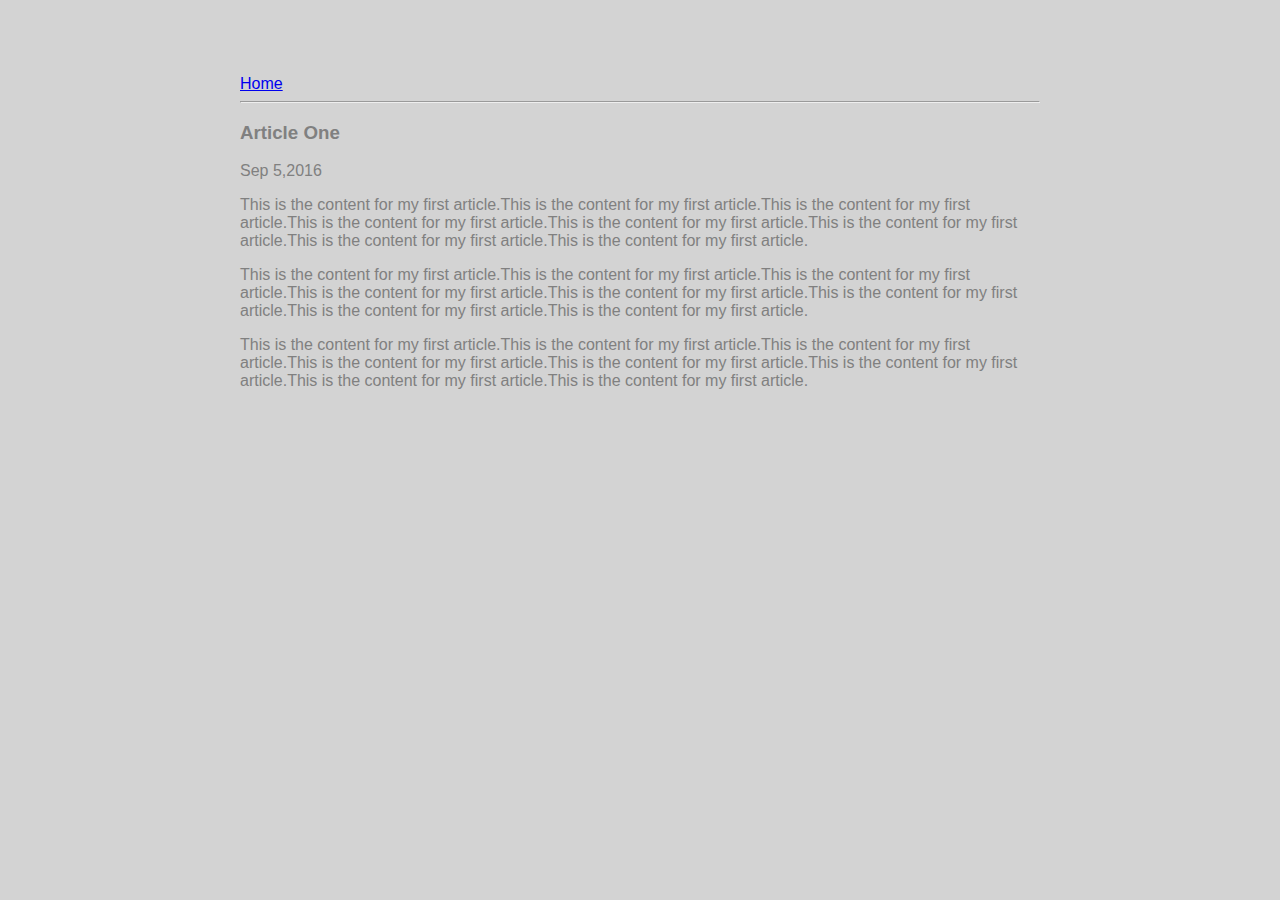
<file: ui/article-one.html>
<html>
  <head>
      <title>
          Article One | Vishnu VS
      </title>
      <meta name="viewport" content="width=device-width, initial scale=1"/>
      <link href="/ui/style.css" rel="stylesheet" />
  </head>
  <body>
     <div class="container">
      <div>
          <a href="/">Home</a>
      </div>
      <hr/>
      <h3>
          Article One
      </h3>
      <div>
          Sep 5,2016
      </div>
      <div>
          <p>
              This is the content for my first article.This is the content for my first article.This is the content for my first article.This is the content for my first article.This is the content for my first article.This is the content for my first article.This is the content for my first article.This is the content for my first article.
          </p>
          <p>
              This is the content for my first article.This is the content for my first article.This is the content for my first article.This is the content for my first article.This is the content for my first article.This is the content for my first article.This is the content for my first article.This is the content for my first article.
          </p>
          <p>
              This is the content for my first article.This is the content for my first article.This is the content for my first article.This is the content for my first article.This is the content for my first article.This is the content for my first article.This is the content for my first article.This is the content for my first article.
          </p>
      </div>
     </div>
  </body>
</html>
</file>
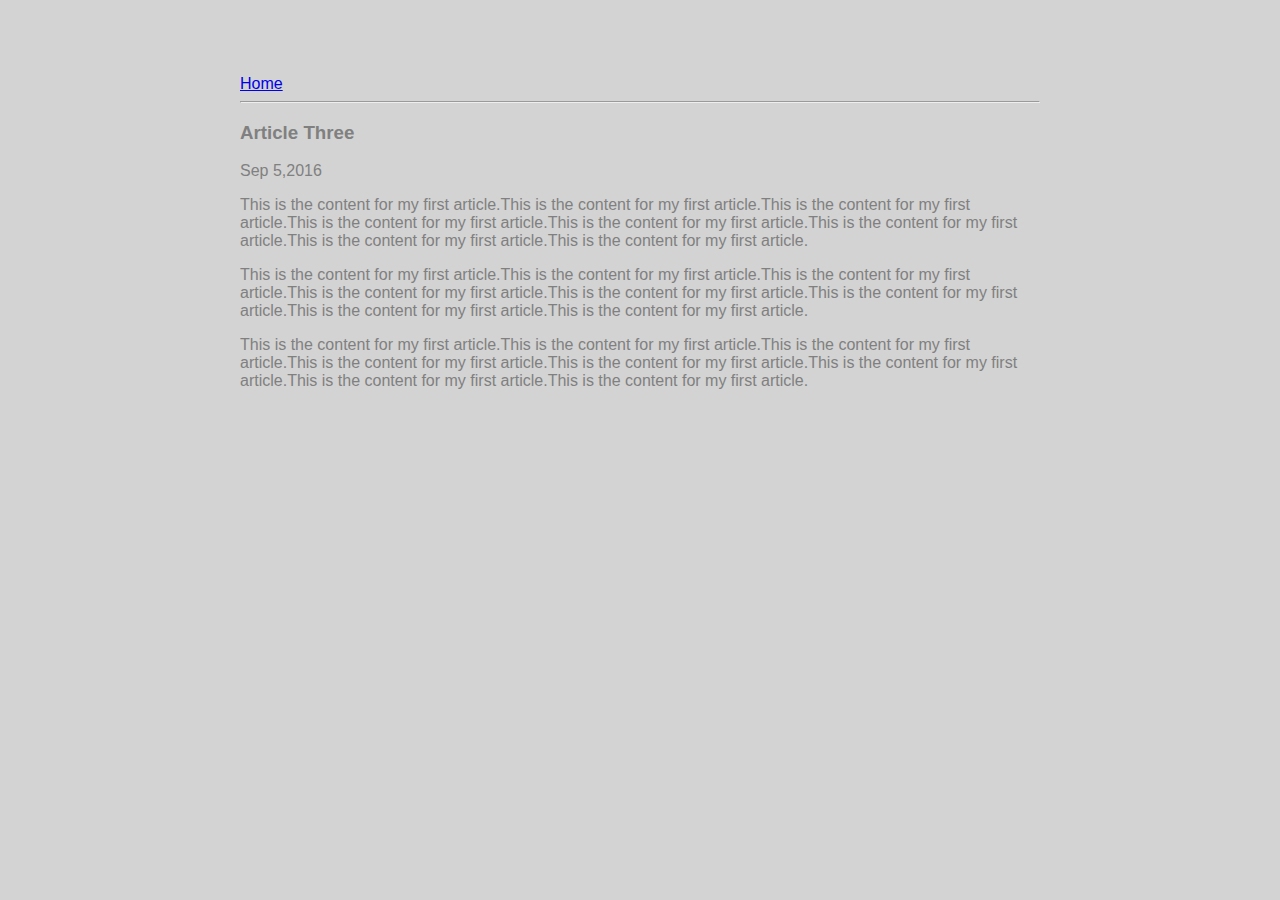
<file: ui/article-three.html>
<html>
  <head>
      <title>
          Article Three | Vishnu VS
      </title>
      <meta name="viewport" content="width=device-width, initial scale=1"/>
      <link href="/ui/style.css" rel="stylesheet" />
  </head>
  <body>
      <div class="container">
      <div>
          <a href="/">Home</a>
      </div>
      <hr/>
      <h3>
          Article Three
      </h3>
      <div>
          Sep 5,2016
      </div>
      <div>
          <p>
              This is the content for my first article.This is the content for my first article.This is the content for my first article.This is the content for my first article.This is the content for my first article.This is the content for my first article.This is the content for my first article.This is the content for my first article.
          </p>
          <p>
              This is the content for my first article.This is the content for my first article.This is the content for my first article.This is the content for my first article.This is the content for my first article.This is the content for my first article.This is the content for my first article.This is the content for my first article.
          </p>
          <p>
              This is the content for my first article.This is the content for my first article.This is the content for my first article.This is the content for my first article.This is the content for my first article.This is the content for my first article.This is the content for my first article.This is the content for my first article.
          </p>
      </div>
     </div>
  </body>
</html>
</file>
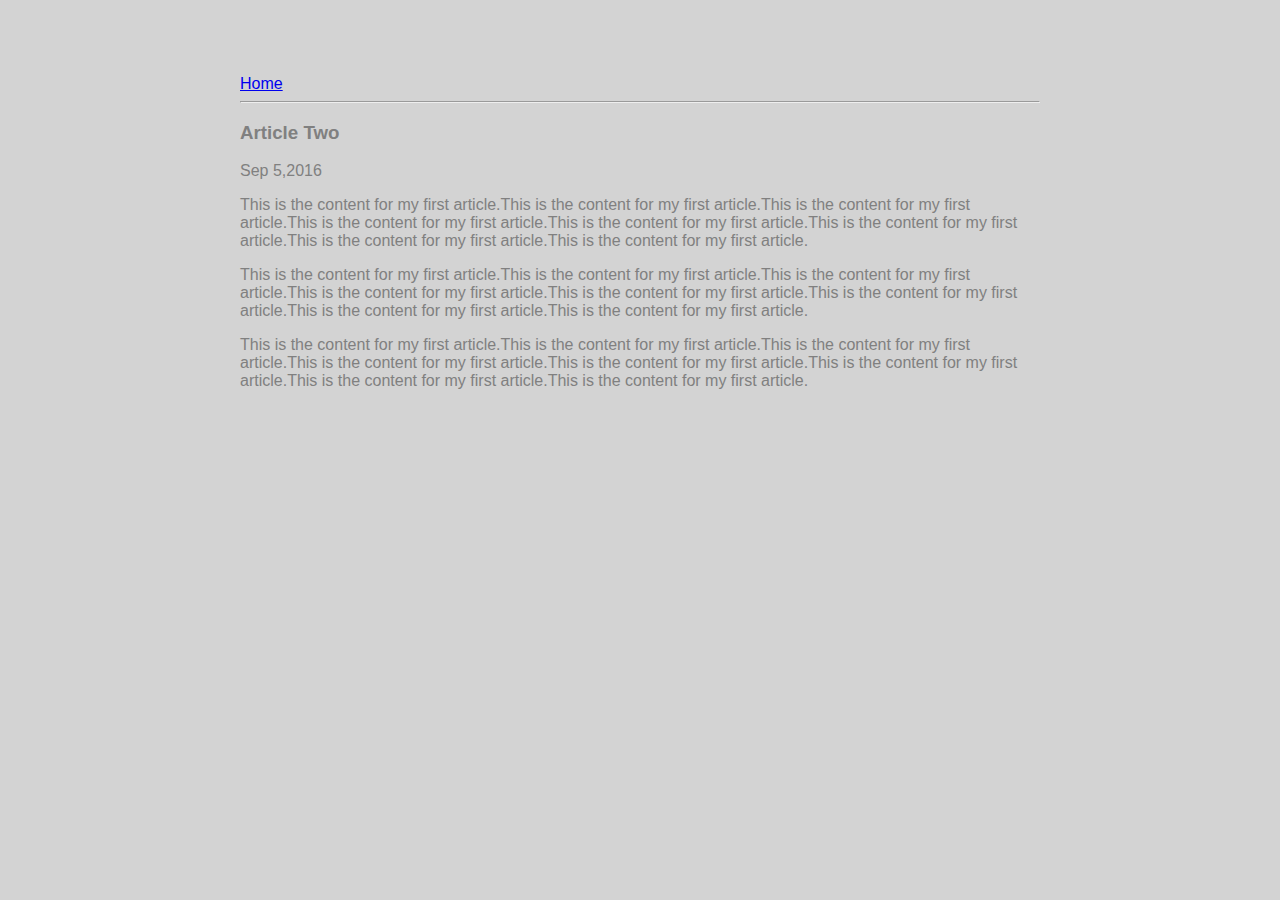
<file: ui/article-two.html>
<html>
  <head>
      <title>
          Article Two | Vishnu VS
      </title>
      <meta name="viewport" content="width=device-width, initial scale=1"/>
      <link href="/ui/style.css" rel="stylesheet" />
  </head>
  <body>
      <div class="container">
      <div>
          <a href="/">Home</a>
      </div>
      <hr/>
      <h3>
          Article Two
      </h3>
      <div>
          Sep 5,2016
      </div>
      <div>
          <p>
              This is the content for my first article.This is the content for my first article.This is the content for my first article.This is the content for my first article.This is the content for my first article.This is the content for my first article.This is the content for my first article.This is the content for my first article.
          </p>
          <p>
              This is the content for my first article.This is the content for my first article.This is the content for my first article.This is the content for my first article.This is the content for my first article.This is the content for my first article.This is the content for my first article.This is the content for my first article.
          </p>
          <p>
              This is the content for my first article.This is the content for my first article.This is the content for my first article.This is the content for my first article.This is the content for my first article.This is the content for my first article.This is the content for my first article.This is the content for my first article.
          </p>
      </div>
     </div>
  </body>
</html>
</file>
<file: ui/style.css>
body {
    font-family: sans-serif;
    background-color: lightgrey;
    margin-top: 75px;
}

.center {
    text-align: center;
}

.text-big {
    font-size: 300%;
}

.bold {
    font-weight: bold;
}

.img-medium {
    height: 200px;
}

.container{
    max-width:800px;
    margin:0 auto;
    color:grey;
    font-family:sans-serif;
}
</file>
